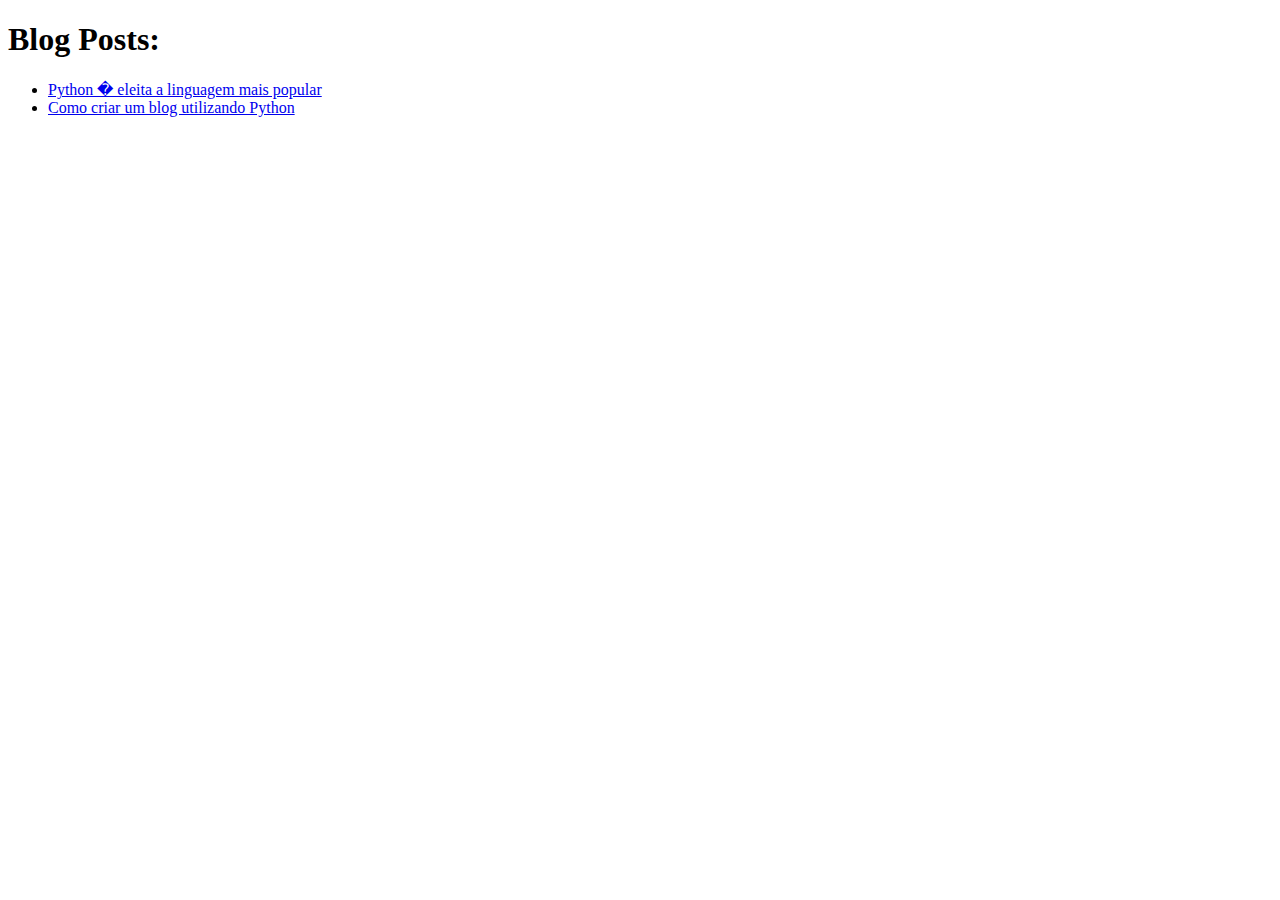
<file: exemplos/day1/blog/site/index.html>
<!DOCTYPE html>
<html lang="pt-BR">
<head>
    <meta charset="UTF-8">
    <meta name="viewport" content="width=device-width, initial-scale=1.0">
    <title>Blog</title>
</head>
<body>
    <h1>Blog Posts:</h1>
    <ul>
        <li><a href='python-�-eleita-a-linguagem-mais-popular.html'>Python � eleita a linguagem mais popular</a></li>
<li><a href='como-criar-um-blog-utilizando-python.html'>Como criar um blog utilizando Python</a></li>
    </ul>
</body>
</html>
</file>
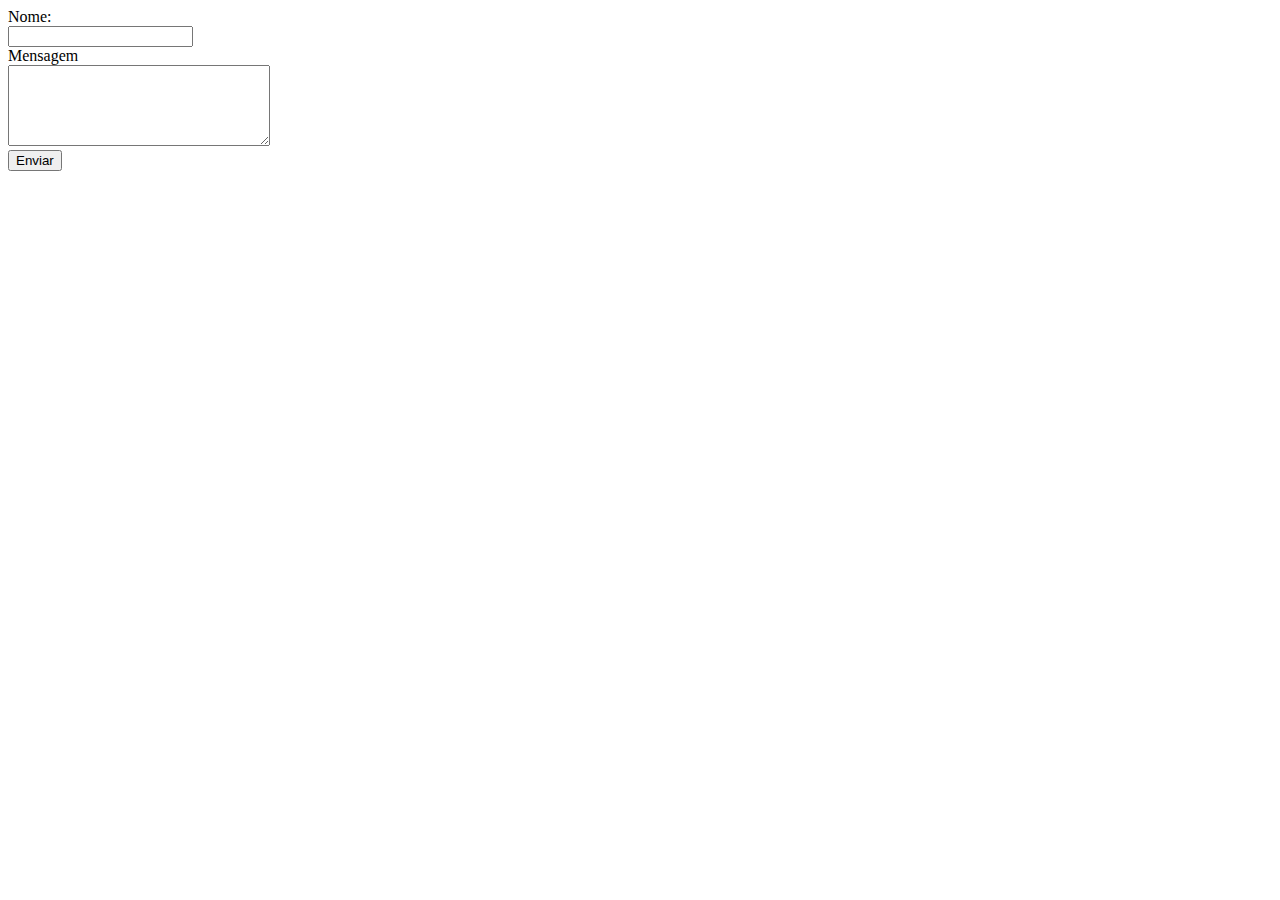
<file: exemplos/day1/contato.html>
<!DOCTYPE html>
<html lang="pt-br">
<head>
    <meta charset="UTF-8">
    <meta name="viewport" content="width=device-width, initial-scale=1.0">
    <title>Document</title>
</head>
<body>
    <form action="cgi-bin/envia.py" method="post">
        <label for="nome">Nome:</label><br>
        <input type="text" name="nome" id="nome"><br>
        <label for="mensagem">Mensagem</label><br>
        <textarea name="mensagem" id="mensagem" cols="30" rows="5">
        </textarea><br>
        <input type="submit" value="Enviar">
    </form>
</body>
</html>
</file>
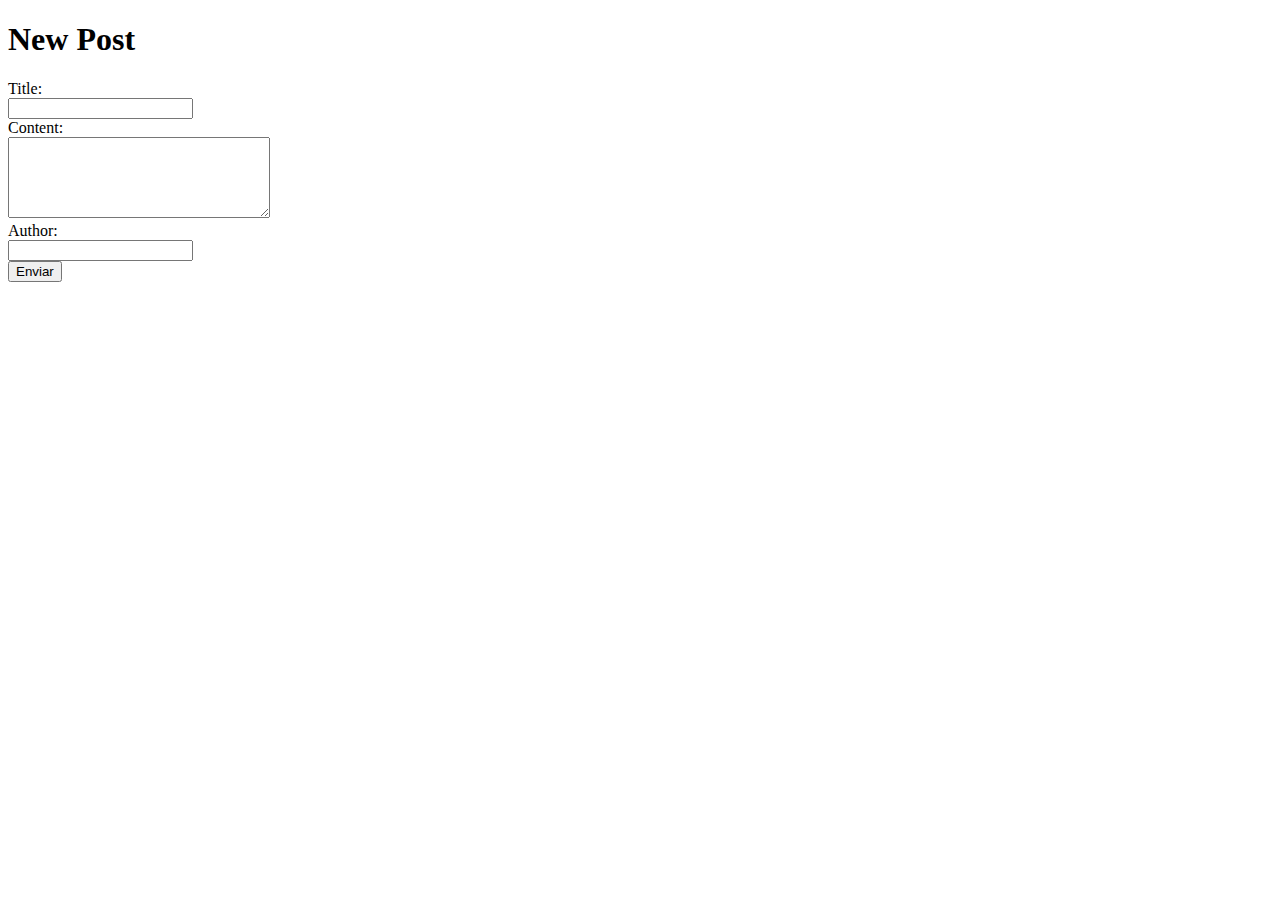
<file: exemplos/day1/blog/form.template.html>
<!DOCTYPE html>
<html lang="pt-BR">
<head>
    <meta charset="UTF-8">
    <meta name="viewport" content="width=device-width, initial-scale=1.0">
    <title>Blog New Post</title>
</head>
<body>
    <h1>New Post</h1>
    <form action="/new" method="post">
        <label for="title">Title:</label><br>
        <input type="text" name="title" id="name" /><br>
        <label for="content">Content:</label><br>
        <textarea name="content" id="content" cols="30" rows="5"></textarea><br>
        <label for="author">Author:</label><br>
        <input type="text" name="author" id="author"/><br>
        <input type="submit" value="Enviar">
    </form>
</body>
</html>
</file>
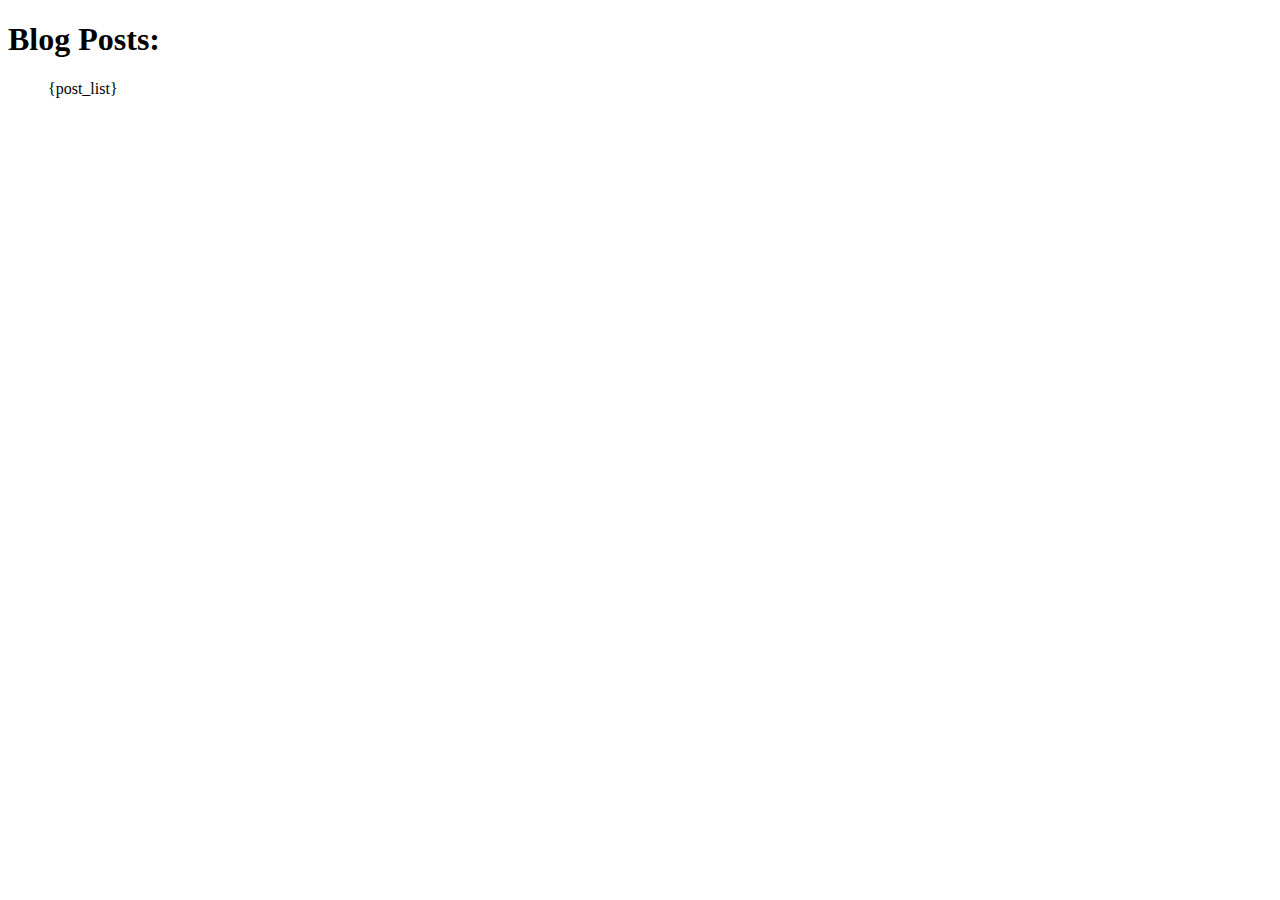
<file: exemplos/day1/blog/list.template.html>
<!DOCTYPE html>
<html lang="pt-BR">
<head>
    <meta charset="UTF-8">
    <meta name="viewport" content="width=device-width, initial-scale=1.0">
    <title>Blog</title>
</head>
<body>
    <h1>Blog Posts:</h1>
    <ul>
        {post_list}
    </ul>
</body>
</html>
</file>
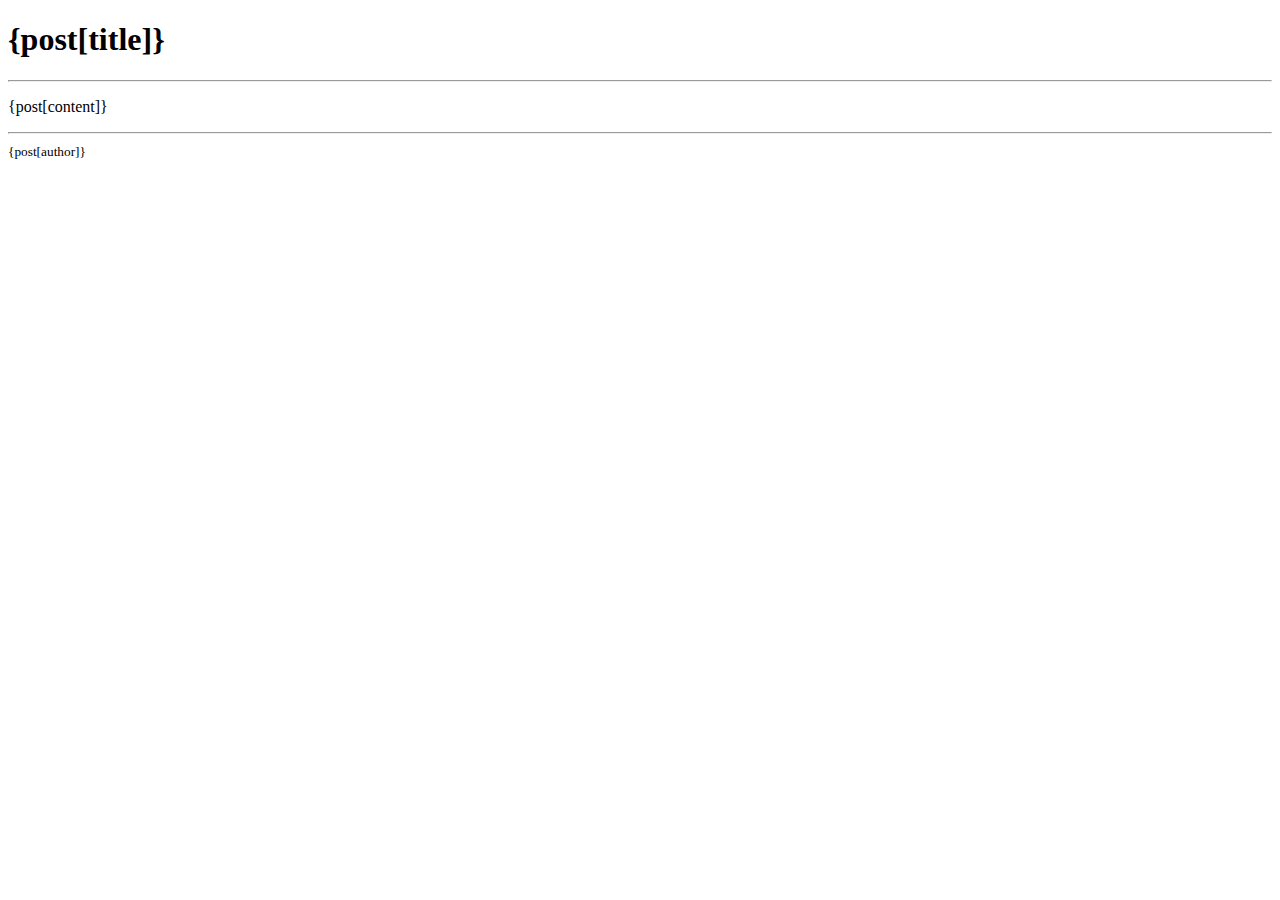
<file: exemplos/day1/blog/post.template.html>
<!DOCTYPE html>
<html lang="pt-BR">
<head>
    <meta charset="UTF-8">
    <meta name="viewport" content="width=device-width, initial-scale=1.0">
    <title>Blog</title>
</head>
<body>
    <h1>{post[title]}</h1>
    <hr />
    <p>
        {post[content]}
    </p>
    <hr />
    <small>{post[author]}</small>
</body>
</html>
</file>
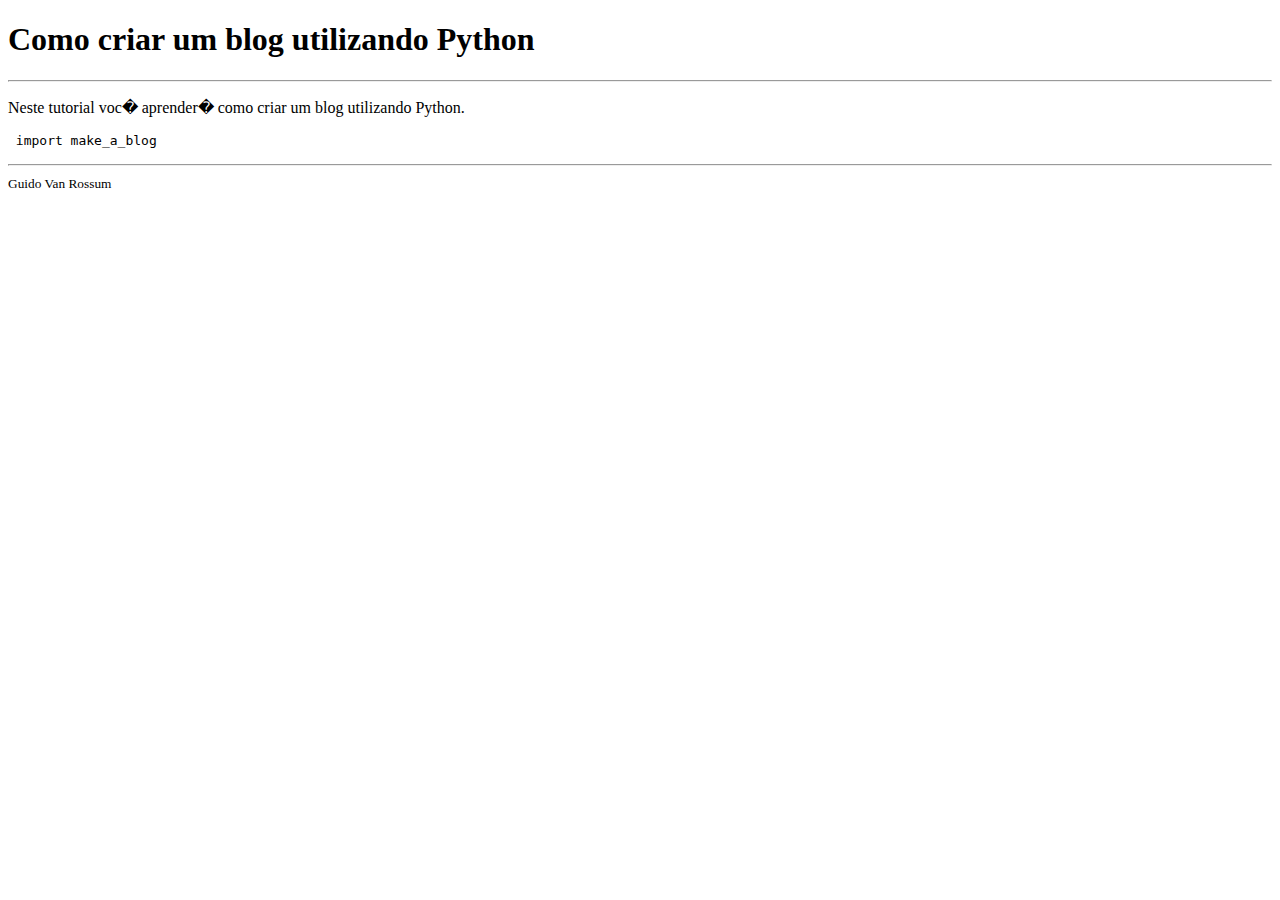
<file: exemplos/day1/blog/site/como-criar-um-blog-utilizando-python.html>
<!DOCTYPE html>
<html lang="pt-BR">
<head>
    <meta charset="UTF-8">
    <meta name="viewport" content="width=device-width, initial-scale=1.0">
    <title>Blog</title>
</head>
<body>
    <h1>Como criar um blog utilizando Python</h1>
    <hr />
    <p>
        Neste tutorial voc� aprender� como criar um blog             utilizando Python. <pre> import make_a_blog </pre>
    </p>
    <hr />
    <small>Guido Van Rossum</small>
</body>
</html>
</file>
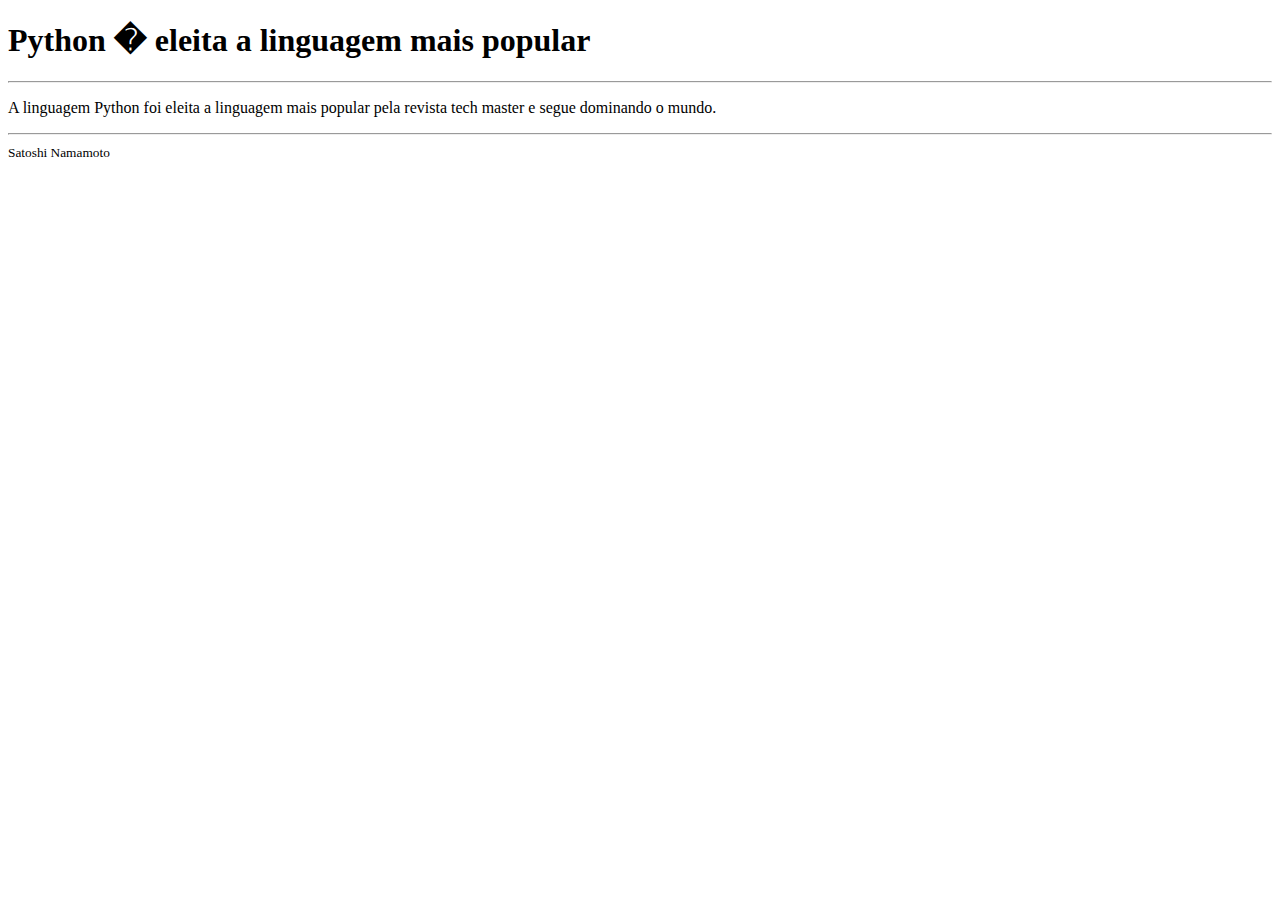
<file: exemplos/day1/blog/site/python-é-eleita-a-linguagem-mais-popular.html>
<!DOCTYPE html>
<html lang="pt-BR">
<head>
    <meta charset="UTF-8">
    <meta name="viewport" content="width=device-width, initial-scale=1.0">
    <title>Blog</title>
</head>
<body>
    <h1>Python � eleita a linguagem mais popular</h1>
    <hr />
    <p>
                    A linguagem Python foi eleita a linguagem mais popular
            pela revista tech master e segue dominando o mundo.
            
    </p>
    <hr />
    <small>Satoshi Namamoto</small>
</body>
</html>
</file>
